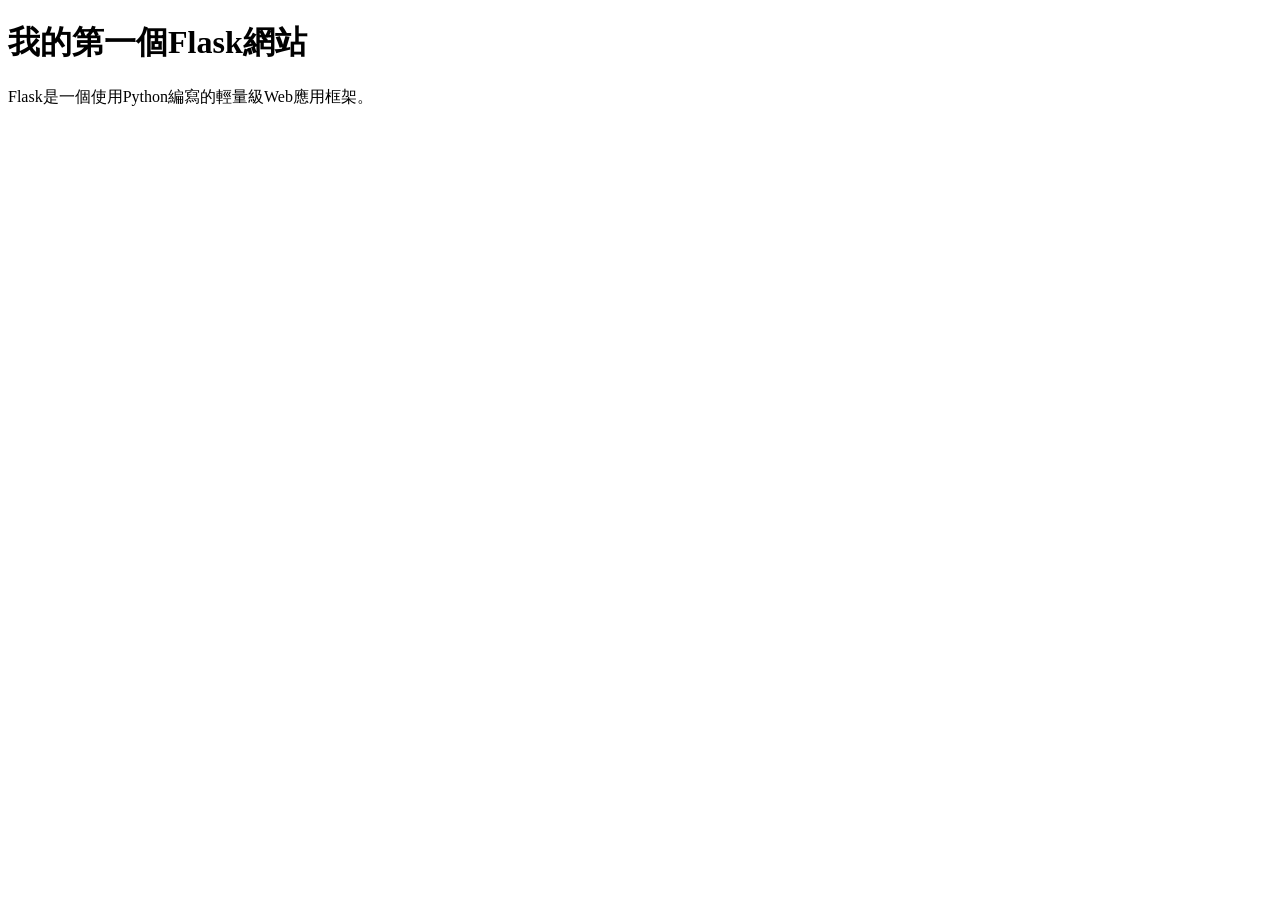
<file: templates/index2.html>
<!DOCTYPE html>
<html lang="en" dir="ltr">
  <head>
    <meta charset="utf-8">
    <title>Flask教學</title>
  </head>
  <body>
    <h1>我的第一個Flask網站</h1>
    <p> Flask是一個使用Python編寫的輕量級Web應用框架。</p>
  </body>
</html>
</file>
